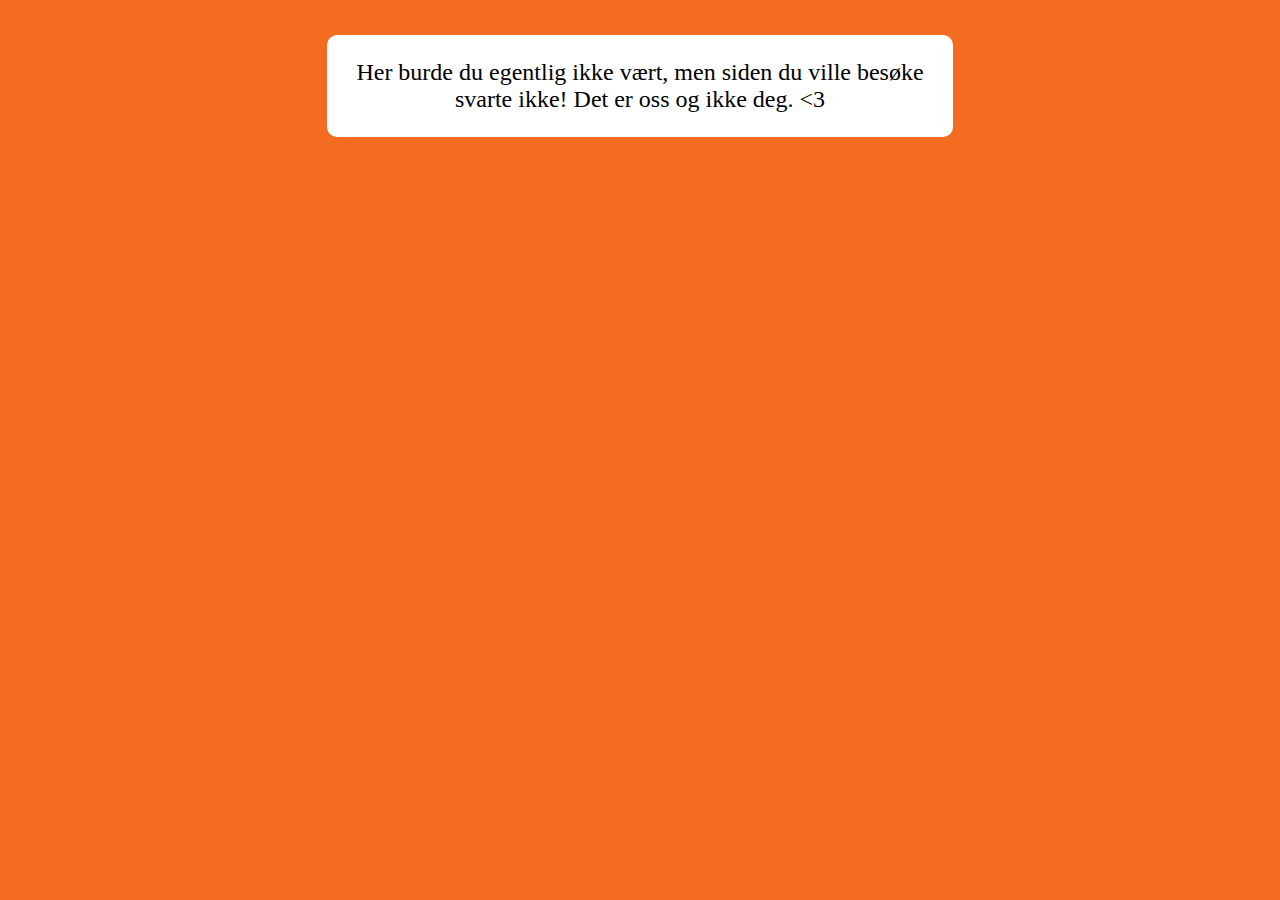
<file: holding.html>
<html>
<head>
    <title>Pandoras box</title>
    <meta charset="utf-8"/>
    <link rel="stylesheet" href="/css/styles.css">
</head>
<body>
    <div class="wrapper">
        <header class="header">&nbsp;</header>
        <article class="main">
          <p>Her burde du egentlig ikke vært, men siden du ville besøke svarte ikke! Det er oss og ikke deg. <3</p>  
        </article>
        <aside class="aside aside-1">&nbsp;</aside>
        <aside class="aside aside-2">&nbsp;</aside>
        <footer class="footer"></footer>
      </div>
</body>

</html>
</file>
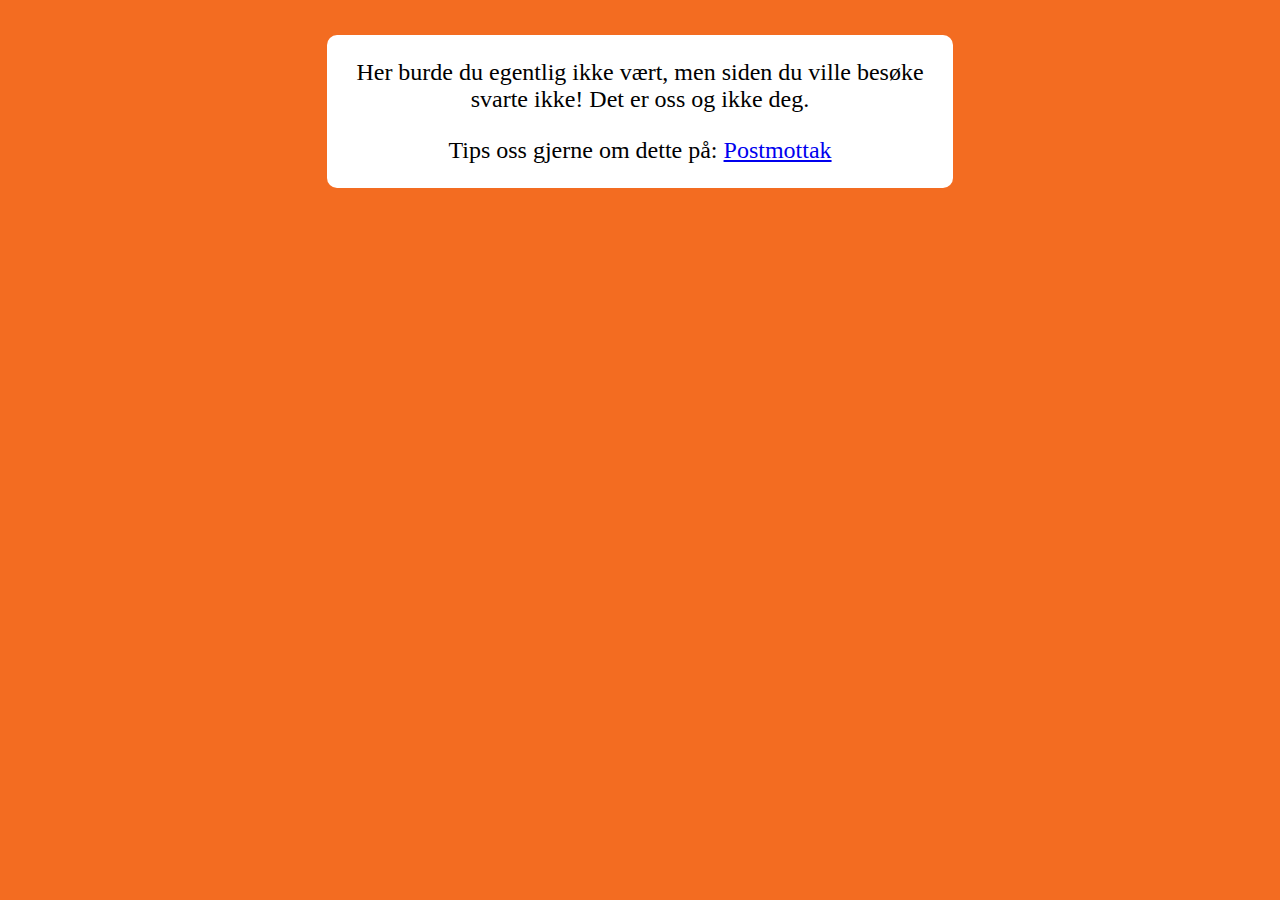
<file: pandora.html>
<html>
<head>
    <title>Pandoras box</title>
    <meta charset="utf-8"/>
  <style>
    body {
    background-color: #F36C21;
}
.wrapper {
    display: flex;
    flex-flow: row wrap;
    font-size: x-large;
}

.wrapper > * {
    flex: 1 100%;
}

@media all and (min-width: 600px) {
    .aside { flex: 1 auto; }
  }

  @media all and (min-width: 800px) {
    .main { flex: 2 0px; }
    .aside-1 { order: 1; }
    .main    { order: 2; }
    .aside-2 { order: 3; }
    .footer  { order: 4; }
  }

  .main {
      background-color: white;
      text-align: center;
      border-radius: 10px 10px 10px 10px;
  }
  </style>
</head>
<body>
    <div class="wrapper">
        <header class="header">&nbsp;</header>
        <article class="main">
          <p>Her burde du egentlig ikke vært, men siden du ville besøke svarte ikke! Det er oss og ikke deg. </p>
          <p> Tips oss gjerne om dette på: <a href="mailto:postmottak@artsdatabanken.no"> Postmottak</a></p>  
        </article>
        <aside class="aside aside-1">&nbsp;</aside>
        <aside class="aside aside-2">&nbsp;</aside>
        <footer class="footer"></footer>
      </div>
</body>

</html>
</file>
<file: css/styles.css>
body {
    background-color: #F36C21;
}
.wrapper {
    display: flex;
    flex-flow: row wrap;
    font-size: x-large;
}

.wrapper > * {
    flex: 1 100%;
}

@media all and (min-width: 600px) {
    .aside { flex: 1 auto; }
  }

  @media all and (min-width: 800px) {
    .main { flex: 2 0px; }
    .aside-1 { order: 1; }
    .main    { order: 2; }
    .aside-2 { order: 3; }
    .footer  { order: 4; }
  }

  .main {
      background-color: white;
      text-align: center;
      border-radius: 10px 10px 10px 10px;
  }
</file>
